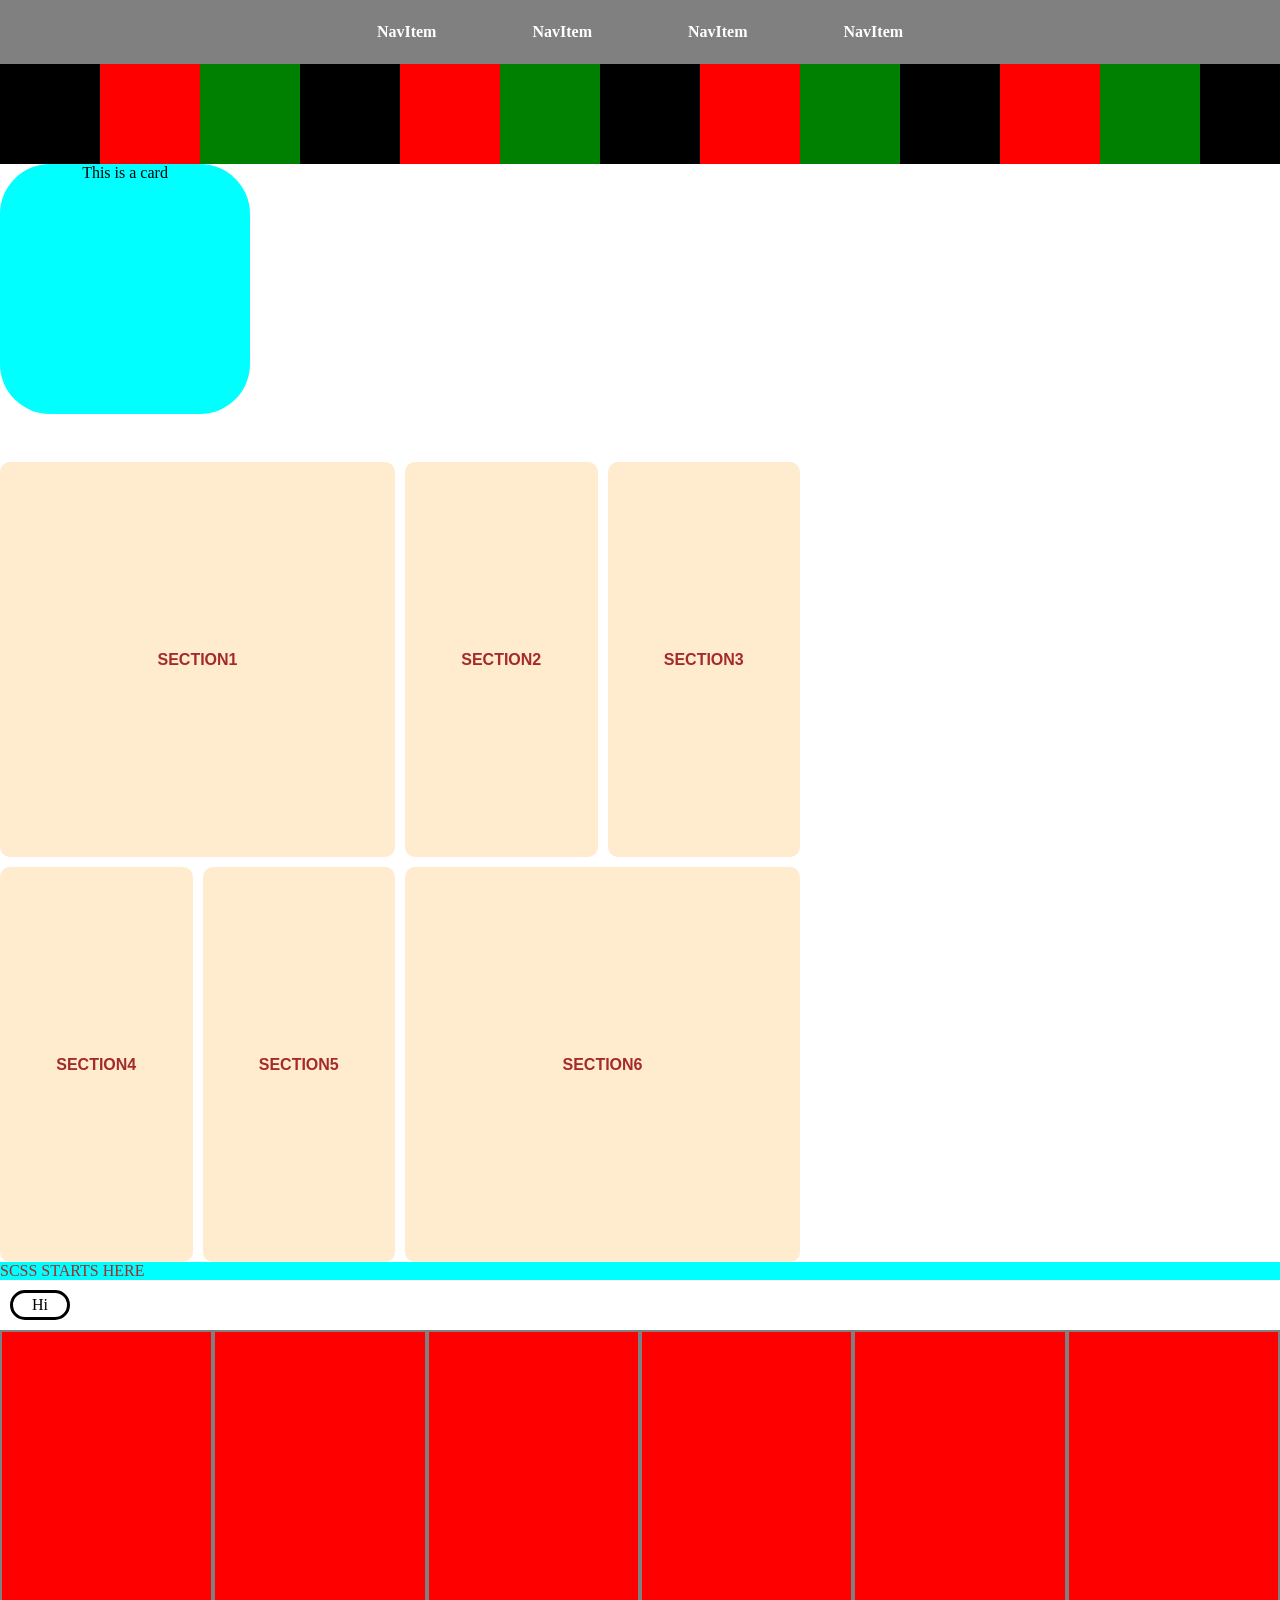
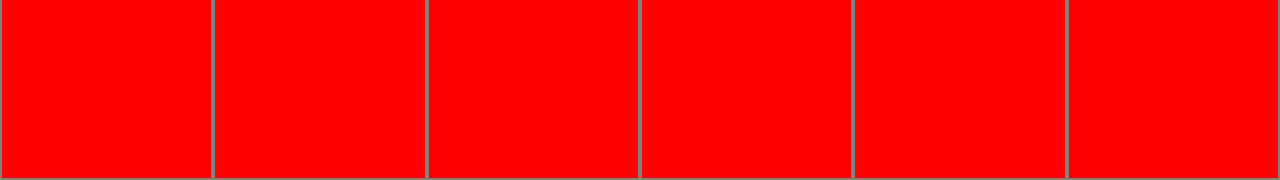
<file: index.html>
<!doctype html>
<html lang="en">
  <head>
    <meta charset="UTF-8" />
    <meta name="viewport" content="width=device-width, initial-scale=1.0" />
    <title>Document</title>
    <link rel="stylesheet" href="styles.css" />
  </head>
  <body id="main">
    <div id="navbar">
      <div class="navitems" id="navitem1">NavItem</div>
      <div class="navitems" id="navitem2">NavItem</div>
      <div class="navitems" id="navitem3">NavItem</div>
      <div class="navitems" id="navitem4">NavItem</div>
    </div>
    <div id="parent">
      <div id="box1"></div>
      <div id="box2"></div>
      <div id="box3"></div>
      <div id="box1"></div>
      <div id="box2"></div>
      <div id="box3"></div>
      <div id="box1"></div>
      <div id="box2"></div>
      <div id="box3"></div>
      <div id="box1"></div>
      <div id="box2"></div>
      <div id="box3"></div>
      <div id="box1"></div>
      <div id="box2"></div>
      <div id="box3"></div>
      <div id="box1"></div>
      <div id="box2"></div>
      <div id="box3"></div>
    </div>
    <div class="card">
      <div class="top">This is a card</div>
      <div class="bottom">Transition</div>
    </div>
    <div class="gridmap">
      <div class="gridChildren" id="section1">section1</div>
      <div class="gridChildren" id="section2">section2</div>
      <div class="gridChildren" id="section3">section3</div>
      <div class="gridChildren" id="section4">section4</div>
      <div class="gridChildren" id="section5">section5</div>
      <div class="gridChildren" id="section6">section6</div>
    </div>
    <div class="scss_styling_here">SCSS STARTS HERE</div>
    <div class="button_1">Hi</div>

    <div class="carousel">
      <section id="section1"></section>
      <section id="section2"></section>
      <section id="section3"></section>
      <section id="section4"></section>
      <section id="section5"></section>
      <section id="section6"></section>
    </div>
    <script src="scriptJSConcepts.js"></script>
  </body>
</html>
</file>
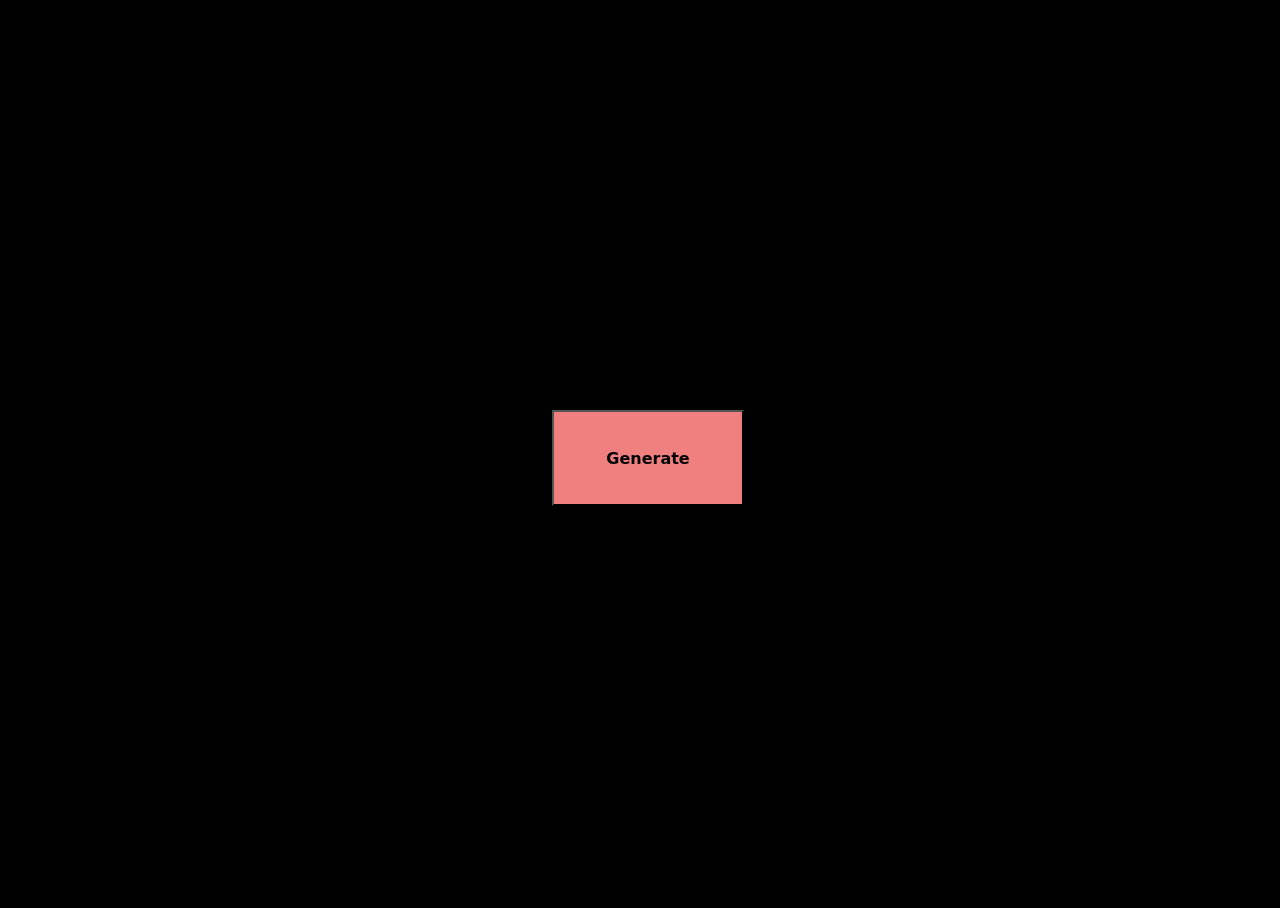
<file: randomElemGen.html>
<!DOCTYPE html>
<html lang="en">
<head>
    <meta charset="UTF-8">
    <meta name="viewport" content="width=device-width, initial-scale=1.0">
    <title>Element Generator</title>
    <link rel="stylesheet" href="genStylesheet.css">
</head>
<body>
   
        <button id='genBtn'>
            Generate
        </button>

    <script src="script_DOM.js"></script>
</body>
</html>
</file>
<file: styles.css>
.scss_styling_here {
  background-color: aqua;
  color: brown;
}

* {
  margin: 0;
  padding: 0;
  box-sizing: border-box;
}

body,
html {
  height: 100%;
  width: 100%;
}

#parent {
  width: 100%;
  display: flex; /*useful for parent divs to align flexible items*/
  align-items: center; /*aligns items on y axis*/
  justify-content: space-around; /*aligns items on x axis*/
  flex-wrap: nowrap;
  overflow: auto;
}

#box1 {
  background-color: black;
  height: 100px;
  width: 100px;
  flex-shrink: 0;
}

#box2 {
  background-color: red;
  height: 100px;
  width: 100px;
  flex-shrink: 0;
}

#box3 {
  background-color: green;
  height: 100px;
  width: 100px;
  flex-shrink: 0;
}

/* NavBar Style */
#navbar {
  width: 100%;
  height: 4rem;
  display: flex;
  align-items: center;
  justify-content: center;
  gap: 6rem;
  background-color: gray;
  font-weight: 600;
  color: white;
  position: sticky;
  top: 0;
  z-index: 1;
  /* need to tell where the navbar sticks */
}

/* card design */
.card {
  background-color: aqua;
  width: 250px;
  height: 250px;
  border-radius: 50px;
  position: relative;
  overflow: hidden;
}

.top {
  display: flex;
  justify-content: center;
}

.bottom {
  height: 40%;
  width: 100%;
  background: linear-gradient(transparent, black 220%);
  position: absolute;
  bottom: -40%;
}

.card:hover .bottom {
  bottom: 0;
  transition: all ease-in-out 0.5s;
  transition: 2;
}

/* grid practice */
/* basically to make custom gridf areas use grid area prop and draw as a matrix */
.gridmap {
  margin-top: 3rem;
  height: 50rem;
  width: 50rem;
  display: grid;
  grid-template-columns: 1fr 1fr 1fr 1fr;
  grid-template-rows: 1fr 1fr;
  grid-template-areas: "section1 section1  section2  section3" "section4 section5 section6  section6";
  gap: 10px;
}

.gridmap :nth-child(n) {
  background-color: blanchedalmond;
  border-radius: 10px;
  font-family: Arial, Helvetica, sans-serif;
  font-weight: 900;
  text-transform: uppercase;
  color: brown;
  align-content: center;
  text-align: center;
}

#section1 {
  grid-area: section1;
}

#section2 {
  grid-area: section2;
}

#section3 {
  grid-area: section3;
}

#section4 {
  grid-area: section4;
}

#section5 {
  grid-area: section5;
}

#section6 {
  grid-area: section6;
}

.button_1 {
  border: solid 3px black;
  cursor: pointer;
  border-radius: 4rem;
  height: 30px;
  width: 60px;
  display: flex;
  justify-content: center;
  align-items: center;
  margin: 10px;
}

.button_1:hover {
  border: solid 2px gray;
  background-color: rgb(43, 43, 43);
  color: white;
}

.carousel {
  width: 95 vw;
  height: 50vh;
  display: flex;
  justify-content: center;
  align-items: center;
}
.carousel section {
  background-color: red;
  height: 100%;
  flex-grow: 1;
  border: solid 2px gray;
  background-position: center;
  transition: cubic-bezier(0.175, 0.885, 0.32, 1.275) 0.5s;
}
.carousel section:hover {
  flex-grow: 3;
}
.carousel section:nth-child(1) {
  background-image: url(https://i.pinimg.com/736x/54/6a/a2/546aa2db4625eb82838a3b95d7e0beb9.jpg);
  background-size: cover;
}
.carousel section:nth-child(2) {
  background-image: url(https://i1-e.pinimg.com/1200x/1b/21/7a/1b217adc4323c07cd8bbc925186bcf36.jpg);
  background-size: cover;
}
.carousel section:nth-child(3) {
  background-image: url(https://i1-e.pinimg.com/1200x/59/fa/94/59fa942d38166c8e7253fd14c67b973c.jpg);
  background-size: cover;
}
.carousel section:nth-child(4) {
  background-image: url(https://i1-e.pinimg.com/736x/56/75/ef/5675ef0661c04b1b1a374b34fd7b4610.jpg);
  background-size: cover;
}
.carousel section:nth-child(5) {
  background-image: url(https://i.pinimg.com/736x/54/6a/a2/546aa2db4625eb82838a3b95d7e0beb9.jpg);
  background-size: cover;
}
.carousel section:nth-child(6) {
  background-image: url(https://i1-e.pinimg.com/1200x/20/c6/c9/20c6c9bb00c4708892d03153e217e24b.jpg);
  background-size: cover;
}/*# sourceMappingURL=styles.css.map */
</file>
<file: genStylesheet.css>
html{
    height: 100%;
    width: 100%;
}

body{
    height: 100%;
    width: 100%;
    background-color: black;
    display: flex;
    justify-content: center;
    align-items: center;
}

button{
    height:6rem;
    width:12rem;
    font-size: medium;
    font-family:system-ui, -apple-system, BlinkMacSystemFont, 'Segoe UI', Roboto, Oxygen, Ubuntu, Cantarell, 'Open Sans', 'Helvetica Neue', sans-serif;
    font-weight: 700;
    color: black;
    background-color: lightcoral;
}

button:active{
    scale: .9;
}
</file>
